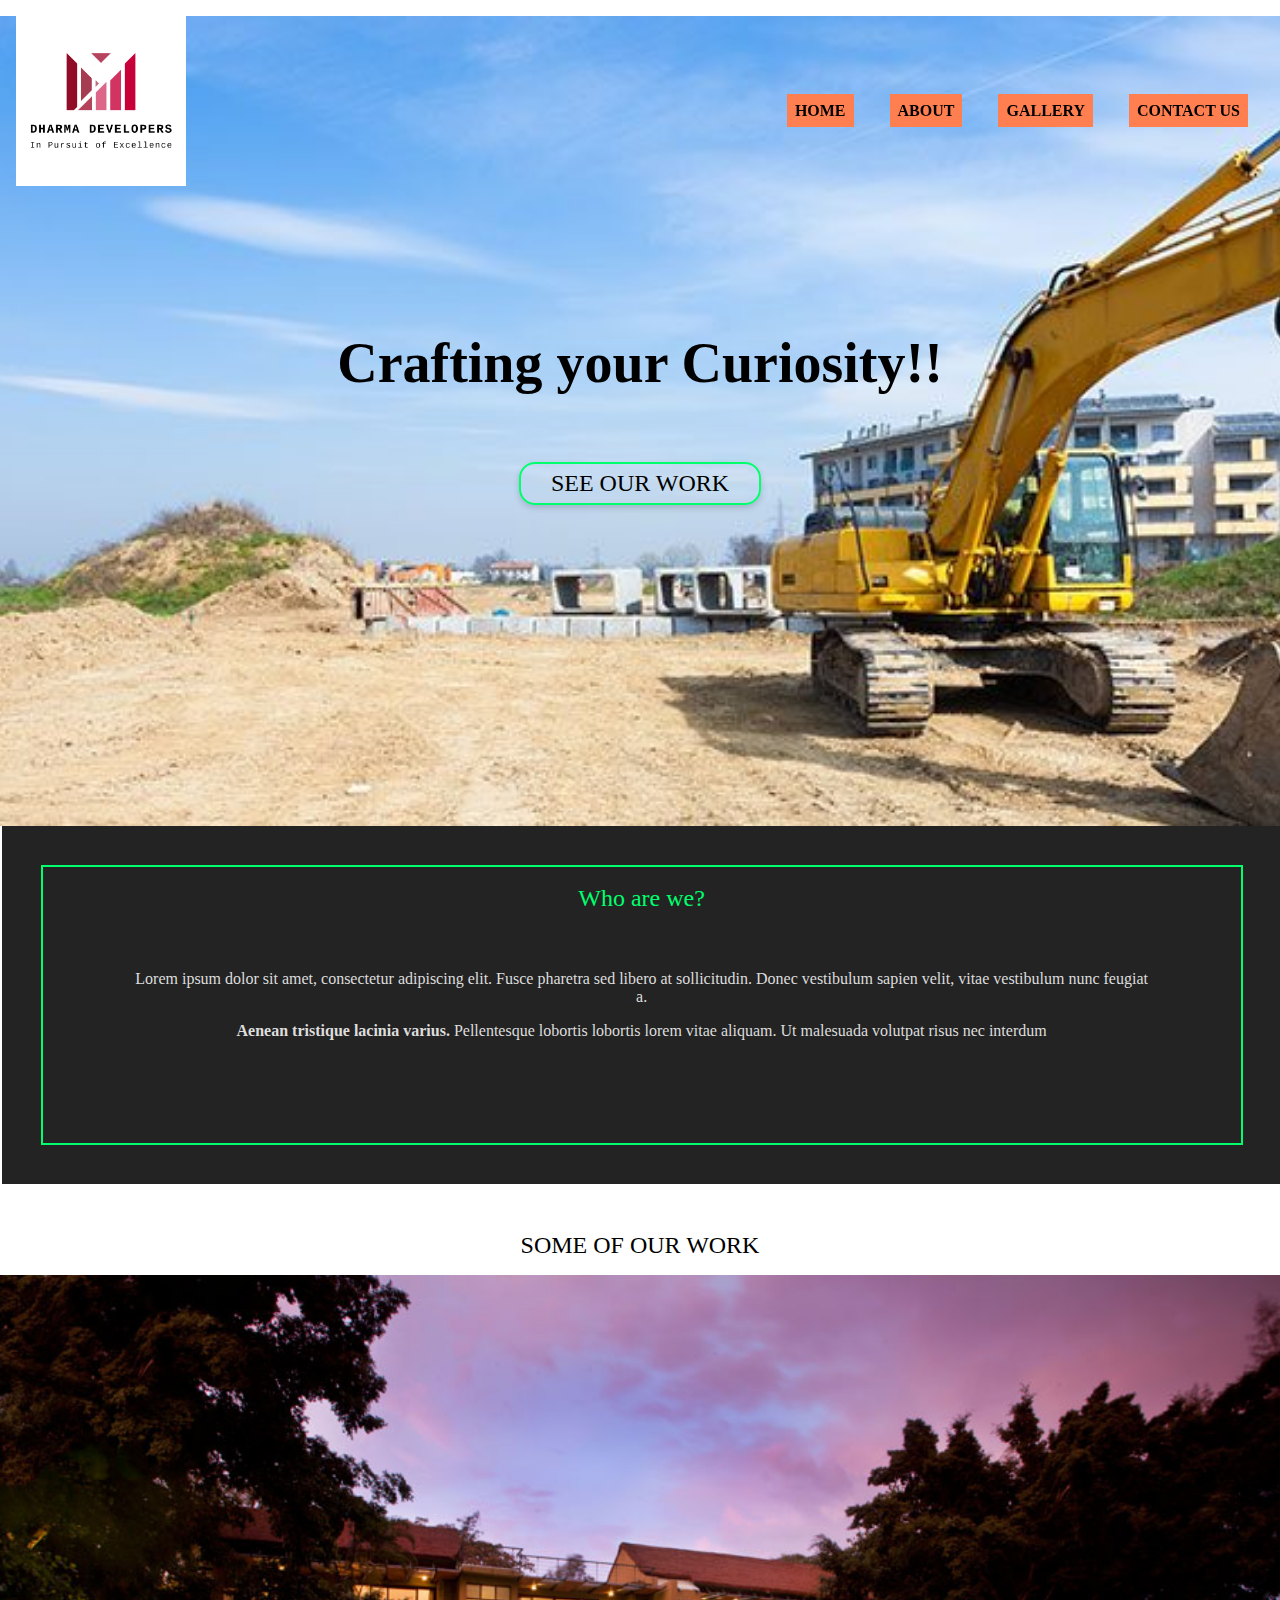
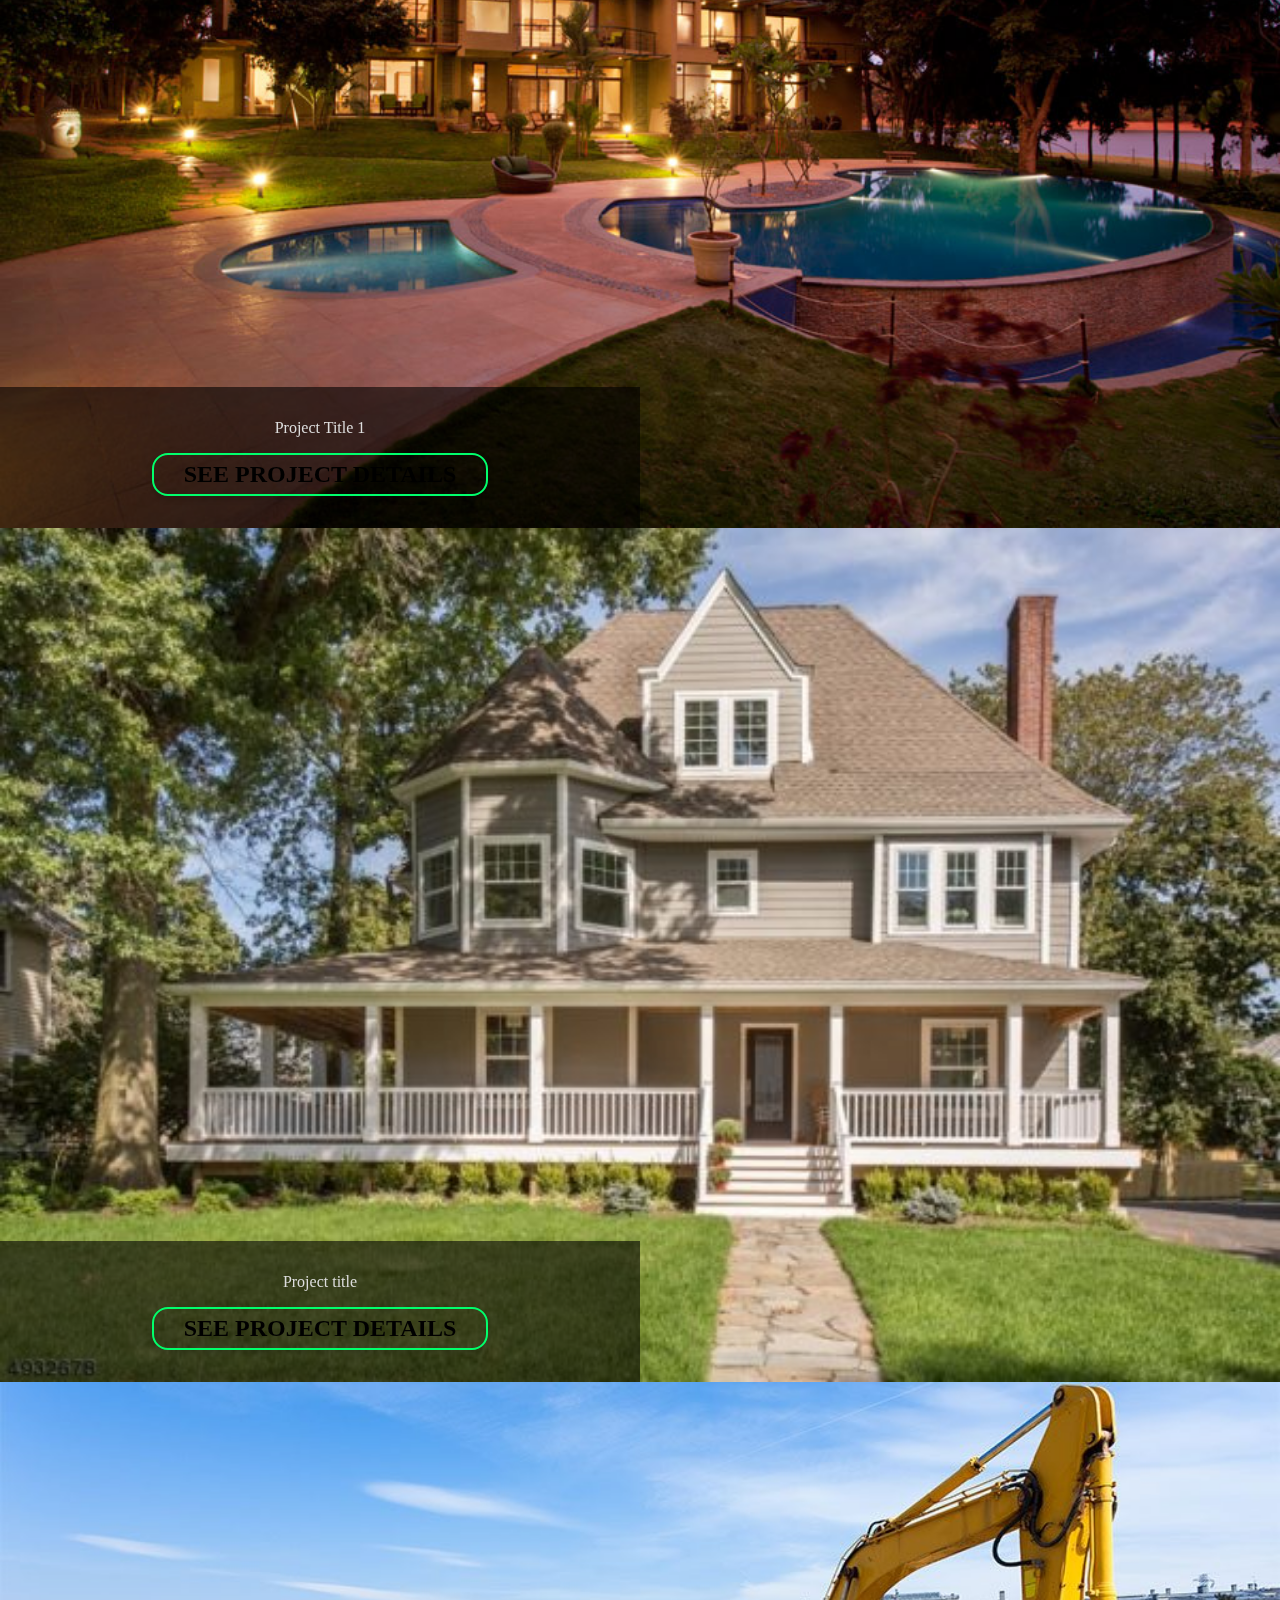
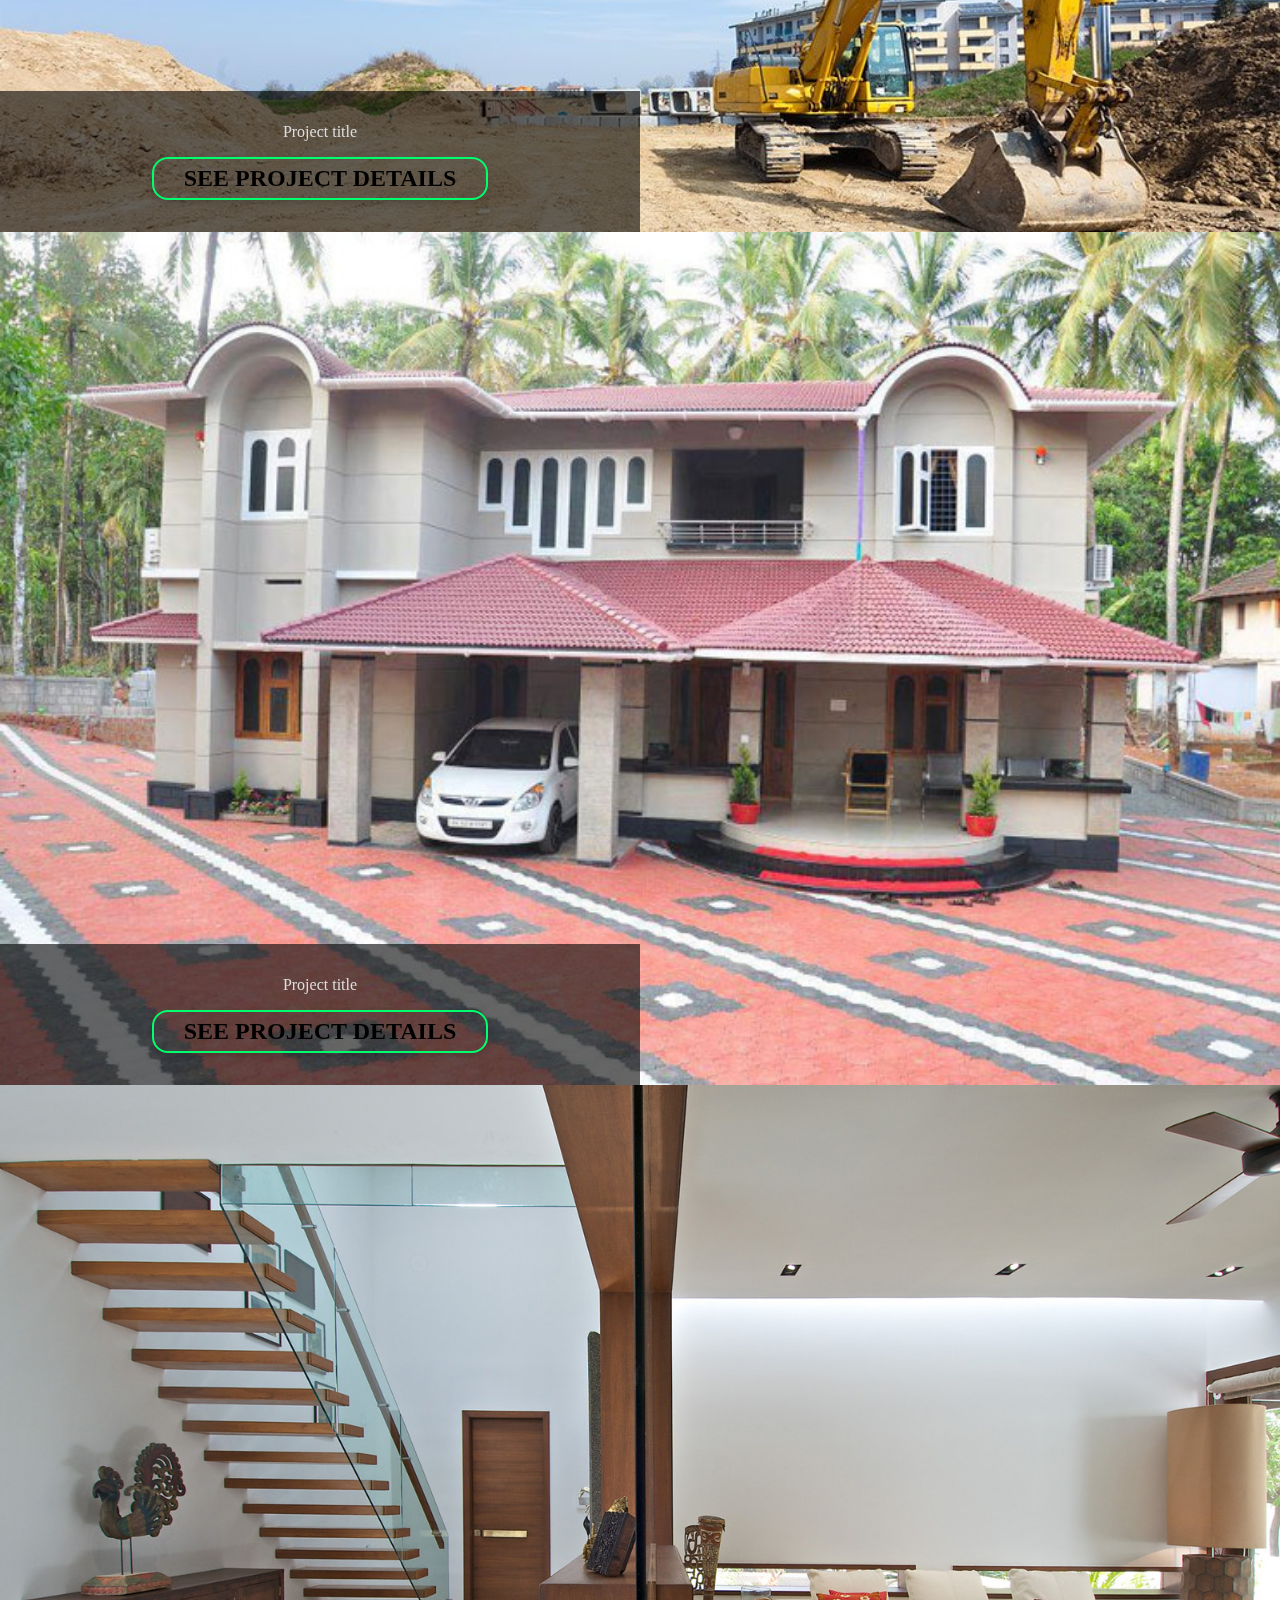
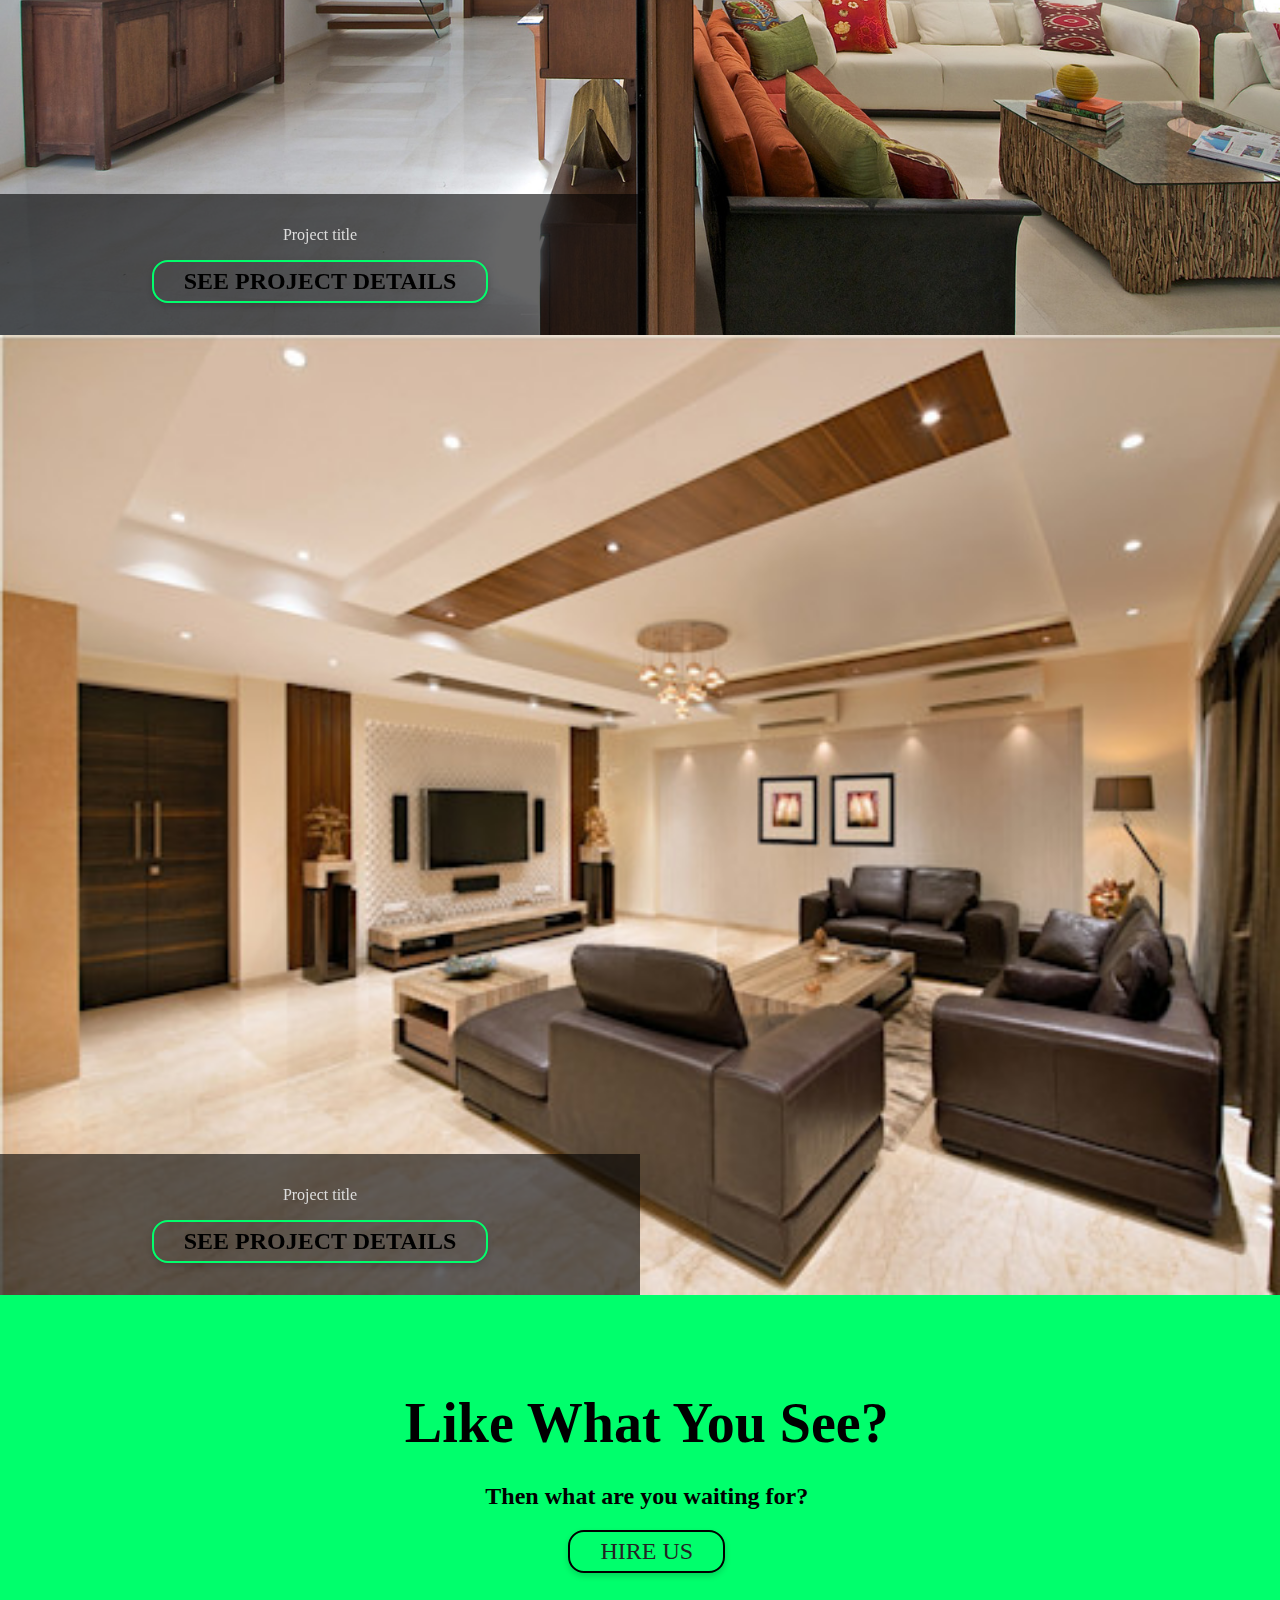
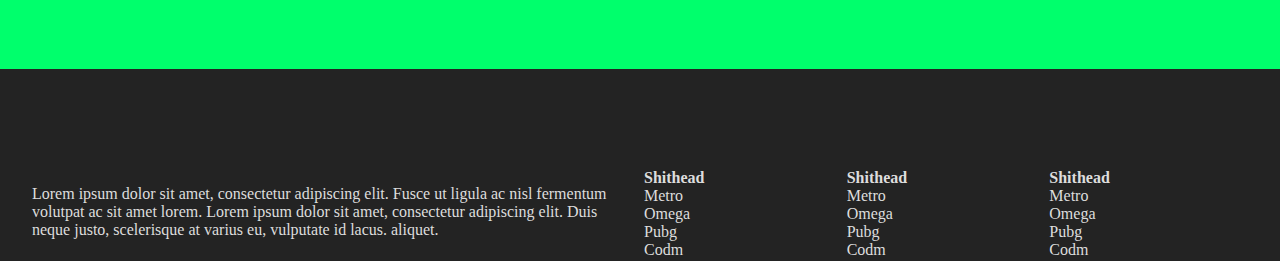
<file: index.html>
<!DOCTYPE html>
<html>
<head>
<meta charset="UTF-8">
<title>DHARMA CONSTRUCTIONS</title>
<link href="style.css" rel="stylesheet">
<link rel="preconnect" href="https://fonts.gstatic.com">
<link href="https://fonts.googleapis.com/css2?family=Raleway:ital,wght@1,200&display=swap" rel="stylesheet">
</head>

<body>
    
    <header>
        <div class="pos">
            <img src="img/Logo1.png" alt="DHARMA CONSTRUCTIONS" class="logo" width="170px" height="150px" >
            <nav>
                <ul>
                    <li><a href="">HOME</a></li>
                    <li><a href="">ABOUT</a></li>
                    <li><a href="">GALLERY</a></li>
                    <li><a href="">CONTACT US</a></li>
                </ul>

            </nav>
    </div>
    </header>

    <section class="home-hero" >
        <div class="container">
        <h1 class="title">
            Crafting your Curiosity!!
        </h1>
        <a href="" class="button button-accent">SEE OUR WORK</a>
        </div>
    </section>
    
    <div class="container">
        <section class="home-about">
            <div class="home-about-textbox">
                <h1>
                    Who are we?
                </h1>
                <p>Lorem ipsum dolor sit amet, consectetur adipiscing elit.
                    Fusce pharetra sed libero at sollicitudin. 
                    Donec vestibulum sapien velit, vitae vestibulum nunc feugiat a.</p>
                    <p><strong>Aenean tristique lacinia varius.</strong> Pellentesque lobortis lobortis lorem vitae aliquam.
                    Ut malesuada volutpat risus nec interdum</p>
            </div>
        </section>
    </div>
    <section class="portfolio">
        <h1>SOME OF OUR WORK</h1>
        <!--portfolio item1-->
        <figure class="port-item">
            <img src="img/image9.jpg" alt="portfolio item" width="100%" height="75%">

            <figcaption class="port-desc">
                <p>
                    Project Title 1
                </p>
                <a href="" class="button button-accent button-small">See Project Details</a>

            </figcaption>
        </figure>

        <!--portfolio item2-->
        <figure class="port-item">
            <img src="img/image2.jpg" alt="portfolio item" width="100%" height="75%">
            <figcaption class="port-desc">
                <p>
                    Project title
                </p>
                <a href="" class="button button-accent button-small">See Project Details</a>

            </figcaption>
        </figure>

        <!--portfolio item3-->
        <figure class="port-item">
            <img src="img/imagehero.jpg" alt="portfolio item" width="100%" height="75%">
            <figcaption class="port-desc">
                <p>
                    Project title
                </p>
                <a href="" class="button button-accent button-small">See Project Details</a>

            </figcaption>
        </figure>

        <!--portfolio item4-->
        <figure class="port-item">
            <img src="img/image4.jpg" alt="portfolio item" width="100%" height="75%">
            <figcaption class="port-desc">
                <p>
                    Project title
                </p>
                <a href="" class="button button-accent button-small">See Project Details</a>

            </figcaption>
        </figure>

        <!--portfolio item5-->
        <figure class="port-item">
            <img src="img/image5.jpg" alt="portfolio item" width="100%" height="75%">
            <figcaption class="port-desc">
                <p>
                    Project title
                </p>
                <a href="" class="button button-accent button-small">See Project Details</a>

            </figcaption>
        </figure>

        <!--portfolio item6-->
        <figure class="port-item">
            <img src="img/image7.jpg" alt="portfolio item" width="100%" height="75%">
            <figcaption class="port-desc">
                <p>
                    Project title
                </p>
                <a href="" class="button button-accent button-small">See Project Details</a>

            </figcaption>
        </figure>

    </section>
    <section class="cta">
        <div class="container">
            <h1 class="title title-cta">
               Like What You See?
               <h2> Then what are you waiting for?</h2>
            </h1>
            <a href="" class="button button-dark">Hire Us</a>
            </div>
    </section>


    <footer>
        <div class="container">
            <div class="col-3">
            <p>Lorem ipsum dolor sit amet, consectetur adipiscing elit.
                Fusce ut ligula ac nisl fermentum volutpat ac sit amet lorem.
                Lorem ipsum dolor sit amet, consectetur adipiscing elit.
                Duis neque justo, scelerisque at varius eu, vulputate id lacus.
                aliquet. 
            </p>
            </div>  
            
            <div class="col-1">
                <ul class="unstyled-list">
                    <li><strong>Shithead</strong></li>
                    <li>Metro</li>
                    <li>Omega</li>
                    <li>Pubg</li>
                    <li>Codm</li>
                </ul>
            </div>  

            <div class="col-1">
                <ul class="unstyled-list">
                    <li><strong>Shithead</strong></li>
                    <li>Metro</li>
                    <li>Omega</li>
                    <li>Pubg</li>
                    <li>Codm</li>
                </ul>
            </div>

            <div class="col-1">
                <ul class="unstyled-list">
                    <li><strong>Shithead</strong></li>
                    <li>Metro</li>
                    <li>Omega</li>
                    <li>Pubg</li>
                    <li>Codm</li>
                </ul>
            </div>
        </div>
    </footer>
</body>
</html>
</file>
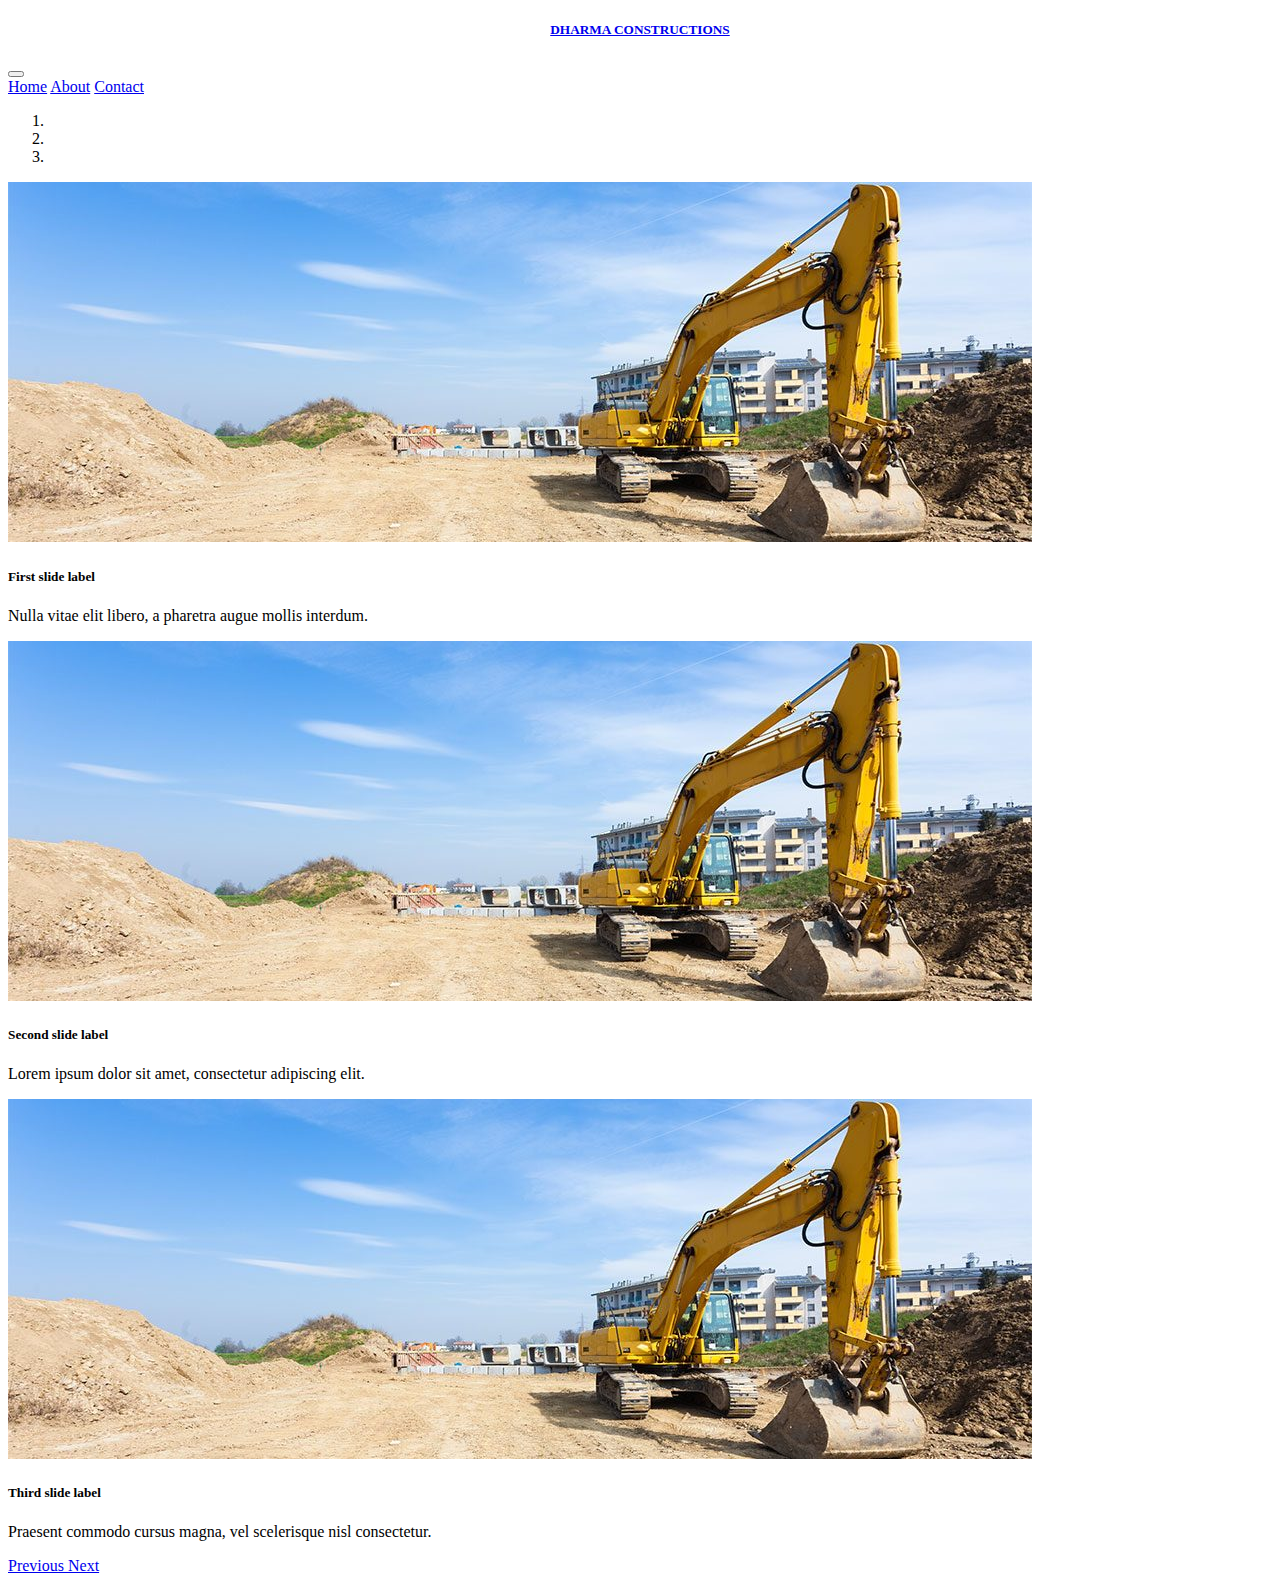
<file: Home.html>
<!doctype html>
<html lang="en">
  <head>
    <!-- Required meta tags -->
    <meta charset="utf-8">
    <meta name="viewport" content="width=device-width, initial-scale=1, shrink-to-fit=no">

    <!-- Bootstrap CSS -->
    <link rel="stylesheet" href="https://cdn.jsdelivr.net/npm/bootstrap@4.5.3/dist/css/bootstrap.min.css" integrity="sha384-TX8t27EcRE3e/ihU7zmQxVncDAy5uIKz4rEkgIXeMed4M0jlfIDPvg6uqKI2xXr2" crossorigin="anonymous">
    <link rel="stylesheet" href="style1.css">
    <title>DHARMA CONSTRUCTIONS</title>
  </head>
  <body>
    
    <!-- Navbar content -->
        <nav class="navbar navbar-expand-md bg-info  navbar-dark bg-inverse ">
            <div class="container-fluid">
                <a class="navbar-brand" href="#"><h5>DHARMA CONSTRUCTIONS</h5></a>
                <button class="navbar-toggler" data-toggle="collapse" data-target="#mainNav">
                    <span class="navbar-toggler-icon "></span>
                </button>
                <div class="collapse navbar-collapse" id="mainNav">
                    <div class="navbar-nav ml-auto">
                        <a class="nav-item nav-link active" href="#">Home</a>
                        <a class="nav-item nav-link" href="#">About</a>
                        <a class="nav-item nav-link" href="#">Contact</a>
                    </div>
                </div>
            </div>
        </nav>    

        <div id="carouselExampleCaptions" class="carousel slide" data-ride="carousel">
            
            <ol class="carousel-indicators">
              <li data-target="#carouselExampleCaptions" data-slide-to="0" class="active"></li>
              <li data-target="#carouselExampleCaptions" data-slide-to="1"></li>
              <li data-target="#carouselExampleCaptions" data-slide-to="2"></li>
            </ol>
            <div class="carousel-inner">
              <div class="carousel-item active">
                <img src="img/imagehero.jpg" class="d-block w-100" alt="...">
                <div class="carousel-caption d-none d-md-block">
                  <h5>First slide label</h5>
                  <p>Nulla vitae elit libero, a pharetra augue mollis interdum.</p>
                </div>
              </div>
              <div class="carousel-item">
                <img src="img/imagehero.jpg" class="d-block w-100" alt="...">
                <div class="carousel-caption d-none d-md-block">
                  <h5>Second slide label</h5>
                  <p>Lorem ipsum dolor sit amet, consectetur adipiscing elit.</p>
                </div>
              </div>
              <div class="carousel-item">
                <img src="img/imagehero.jpg" class="d-block w-100" alt="...">
                <div class="carousel-caption d-none d-md-block">
                  <h5>Third slide label</h5>
                  <p>Praesent commodo cursus magna, vel scelerisque nisl consectetur.</p>
                </div>
              </div>
            </div>
            <a class="carousel-control-prev" href="#carouselExampleCaptions" role="button" data-slide="prev">
              <span class="carousel-control-prev-icon" aria-hidden="true"></span>
              <span class="sr-only">Previous</span>
            </a>
            <a class="carousel-control-next" href="#carouselExampleCaptions" role="button" data-slide="next">
              <span class="carousel-control-next-icon" aria-hidden="true"></span>
              <span class="sr-only">Next</span>
            </a>
          </div>
            
      </div>

        <!-- <div class="container-fluid">
            3 - Center with <code>.w-100</code> and mobile/collapsing items
        </div>
        <nav class="navbar navbar-expand-md navbar-dark bg-dark main-nav">
            <div class="container-fluid">
                <button class="navbar-toggler" type="button" data-toggle="collapse" data-target=".navbar-collapse">
                    <span class="navbar-toggler-icon"></span>
                </button>
                <div class="collapse navbar-collapse w-100">
                    <ul class="nav navbar-nav w-100">
                        <li class="nav-item active">
                            <a class="nav-link" href="#">Home</a>
                        </li>
                        <li class="nav-item">
                            <a class="nav-link" href="#">Download</a>
                        </li>
                        <li class="nav-item">
                            <a class="nav-link" href="#">Register</a>
                        </li>
                        <li class="nav-item">
                            <a class="nav-link" href="#">More</a>
                        </li>
                    </ul>
                </div>
                <a class="navbar-brand order-first order-md-0 mx-0" href="#">Brand</a>
                <div class="collapse navbar-collapse w-100">
                    <ul class="nav navbar-nav ml-auto">
                        <li class="nav-item">
                            <a class="nav-link" href="#">Help</a>
                        </li>
                        <li class="nav-item">
                            <a class="nav-link" href="#">Contact</a>
                        </li>
                    </ul>
                </div>
            </div>
        </nav> -->
    
    <script src="https://code.jquery.com/jquery-3.5.1.slim.min.js" integrity="sha384-DfXdz2htPH0lsSSs5nCTpuj/zy4C+OGpamoFVy38MVBnE+IbbVYUew+OrCXaRkfj" crossorigin="anonymous"></script>
    <script src="https://cdn.jsdelivr.net/npm/popper.js@1.16.1/dist/umd/popper.min.js" integrity="sha384-9/reFTGAW83EW2RDu2S0VKaIzap3H66lZH81PoYlFhbGU+6BZp6G7niu735Sk7lN" crossorigin="anonymous"></script>
    <script src="https://cdn.jsdelivr.net/npm/bootstrap@4.5.3/dist/js/bootstrap.min.js" integrity="sha384-w1Q4orYjBQndcko6MimVbzY0tgp4pWB4lZ7lr30WKz0vr/aWKhXdBNmNb5D92v7s" crossorigin="anonymous"></script>
   
  </body>
</html>
</file>
<file: style.css>
body{
    margin: 0;
    font-family : 'Raleway', sans-serif;
    text-align: center;
}
*{
    box-sizing : border-box;
}
 body
{   
    margin: 0;
    font-family: 'Times New Roman', Times, serif;
    text-align: center;
} 
img{
    max-width: 100%;
    height: auto;
}
.container{
    width: 95%;
    margin: 0 auto;
}
   
.clearfix::after,
section::after
footer ::after{
    content: '';
    display: block;
    clear: both;
}
 /* col system=======>>
 =======.......>>>*/
[class^=col-]{
   
    width: 100%;
    margin-top: 1em;
}
[class^=col-]:first-child{
    margin-top: 0;
}




@media(min-width : 40rem){

    [class^=col-]{
        float: left;
        padding: .25em;
        width: 100%;
        margin-top: 0;
    }
[class^=col-]:first-child{
    padding-left: 0em;
}
[class^=col-]:last-child{
    padding-right: 0em;
}


.col-3{
    width: 50%;
}

.col-1{
    width: 16.6666%;
}
}
 /* typography =======>>
 =======.......>>>*/
 
 h1{
     font-weight: 300;
     font-size: 1.5rem;
     margin-top: 3%;
     
 }

 .title{
     font-size: 3rem;
     margin-bottom: 1.2em;
     font-weight: 900;
     margin-top: 0%;
 }

 .title span{
     font-weight: 300;
     display: block;
     font-size: .6rem;
}
.title-cta{
    margin:0 0 .5em;

}
.unstyled-list{
    margin: 0;
    padding: 0em;
    list-style-type: none;
}
@media (min-width: 60rem){
    .title{
        font-size: 3.5rem;
    }
}
.button{
    display: inline-block;
    font-size: 1.3rem;
    text-decoration: none;
    border-width: 2px;
    text-transform: uppercase;
    border-style: solid;
    border-radius: 16px 16px 16px 16px;
    box-shadow: 0px 3px 6px #00000029;
    padding: .25em 1.25em;
}
@media(min-width: 60rem){
    .button{
        font-size: 1.5rem;
    }
}


.button-small{
    font-size: 1.5rem;
    font-weight: 700;

}
.button-accent{
    color: black;
   
    border-color:#00ff6c ;
}
.button-accent:hover,
.button-accent :focus{
    background: #00ff6c;
    color: #232323;
    
}

.button-dark{
    color: #232323;
    border-color:black ;
}
.button-dark:hover,
.button-dark :focus{
    background: lightseagreen;
    color: #232323;
    
}

 /* header =======>>
 =======.......>>>*/

 header{
    /*position: absolute;*/
    
    left: 0;
    right: 0;
    margin: 1em;
    
}

nav ul{
    margin: 0;
    padding: 0;
    list-style: none;
    position: -webkit-sticky;
     position: sticky;
     top: 0;
}

nav li{
    display: inline-block;
    margin: 1em;

}
 nav a{
     font-weight: 900;
     text-decoration: none;
     text-transform: uppercase;
     text-size-adjust: .8rem;
     padding: .5rem;
     background: coral;
     color: black;
     
 }

 nav a:hover,
 nav a:focus{
     color: #DDD;
 }
@media (min-width: 60rem){
    .logo{
        float: left;
       }
       nav{
           float: right;
           padding-top: 4.4em;
       }
}
 /* home hero =======>>
 =======.......>>>*/
 .home-hero{
     background-image: url(../img/imagehero.jpg);
     background-repeat: no-repeat;
     padding: 5em;
     background-size: cover;
     background-position: center;
     color: black;

 }

 @media(min-width: 60rem){
     .home-hero{
         height: 90vh;
         padding-top: 35vh;
     }
 }

 /* hero home=======>>
 =======.......>>>*/

.home-about-textbox{    
    background-color: #232323;
    padding: 8em;
    width: 100vw;
    margin-left: -2.5%;
    outline: 2px solid #00ff6c;
    outline-offset: -2.6em;
    color: #00ff6c;
    
    color: #DDD;
    position: relative;
  
    
}

.home-about-textbox h1{
    color: #00ff6c;
    position: absolute;
    left: 50%;
    transform: translateX(-50%);
    top: 0.85em;
    padding: 0.145em;
}

@media (min-width:25rem){
    h1{
        font-size: 1.5rem;
    }
    .home-about-textbox h1{
        top:  .55em;
        padding: .32em; 
    }
}


/* PORTFOLIO
++++++++++++++++=========>>*/
.portfolio{
    margin: 3em 0;
}

.port-item{
    position: relative;
    margin: 0;
}
.port-item img{
    display: block;
}
.port-desc{
    position: absolute;
    z-index: 100%;
    bottom: 0em;
    left: 0;
    width: 50%;
    text-align: center;
    right: 0em;
    color: #DDD;
    background: rgba(0, 0, 0, .6);
    padding: 1em;
    padding-bottom: 2em;
}

.port-desc p{
    margin: 1em;
}

/*@media(min-width: 37rem){
    .port-item{
        width: 50%;
        float: left;
    }
}

@media(min-width: 37rem){
    .port-item{
        width: 33.333333%;
       
    }
}*/

    /* CTA
++++++++++++++++=========>>*/
.cta{
    background-color: #00ff6c;
    padding: 6em 0 ;
    margin-top: -2.98em;
    margin-right: -.85em;
    
    
}

/*footer=======
+++++++++++++++++=*/

footer{
    background: #232323;;
    color:#ddd;
    text-align: left;
    padding: 6em 0;
}
</file>
<file: style1.css>
.navbar-brand{
    text-align: center;
}
</file>
